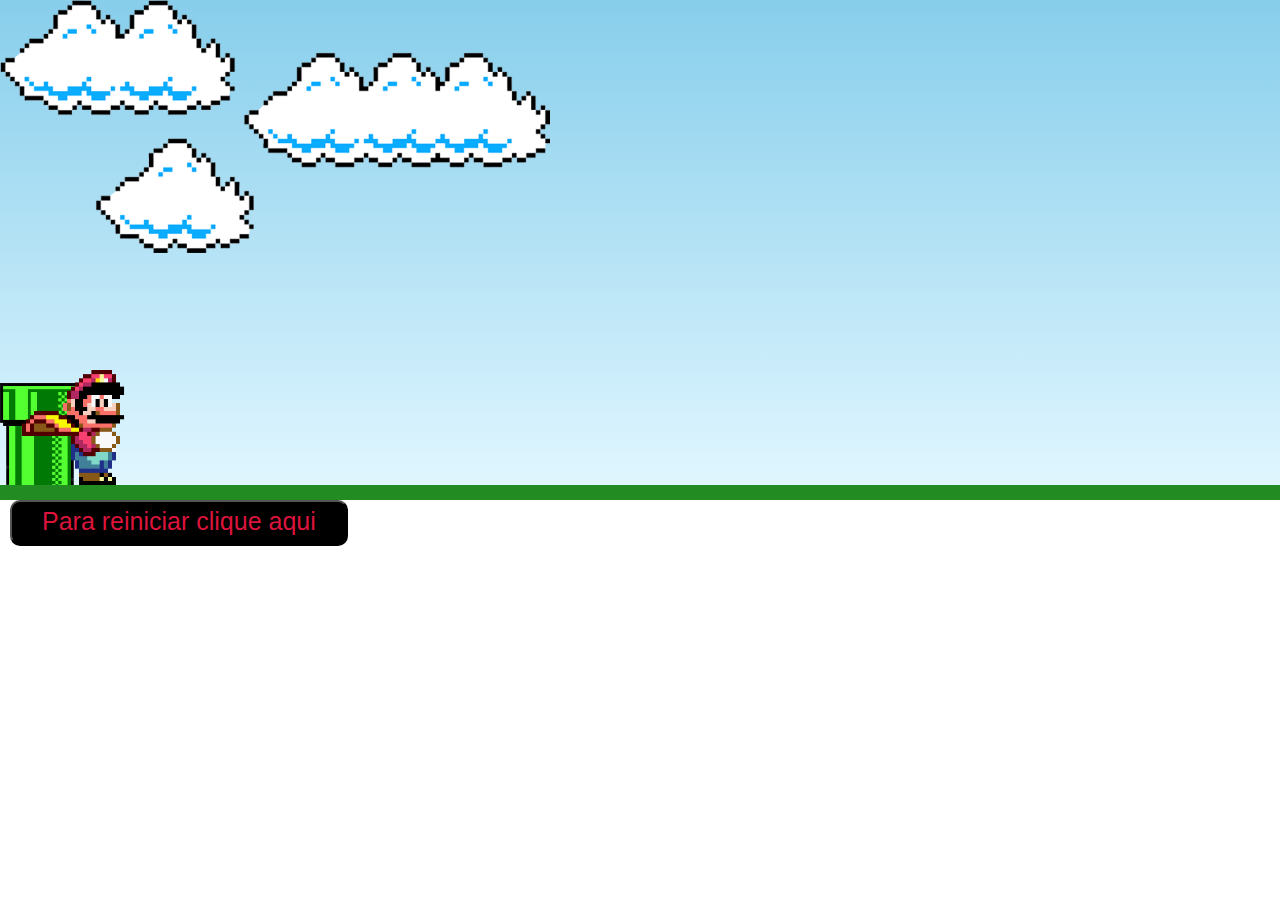
<file: index.html>
<!DOCTYPE html>
<html lang="pt-br">
<head>
    <meta charset="UTF-8">
    <meta http-equiv="X-UA-Compatible" content="IE=edge">
    <meta name="viewport" content="width=device-width, initial-scale=1.0">
    <link rel="stylesheet" href="./css/style.css">
    <script src="./script.js" defer></script>
    <title>Document</title>
</head>
<body>
    <div class="game-board">        
        <img src="./assets/clouds.png" class ="nuvens"alt="nuvens">
        <img src="./assets/pipe.png" class="tubo" alt="foto do tubo mario">
        <img src="./assets/mario.gif" class="mario" alt="gif do mario">
    </div>
    <div>
        <button class="refresh">Para reiniciar clique aqui</button>
    </div>
</body>
</html>
</file>
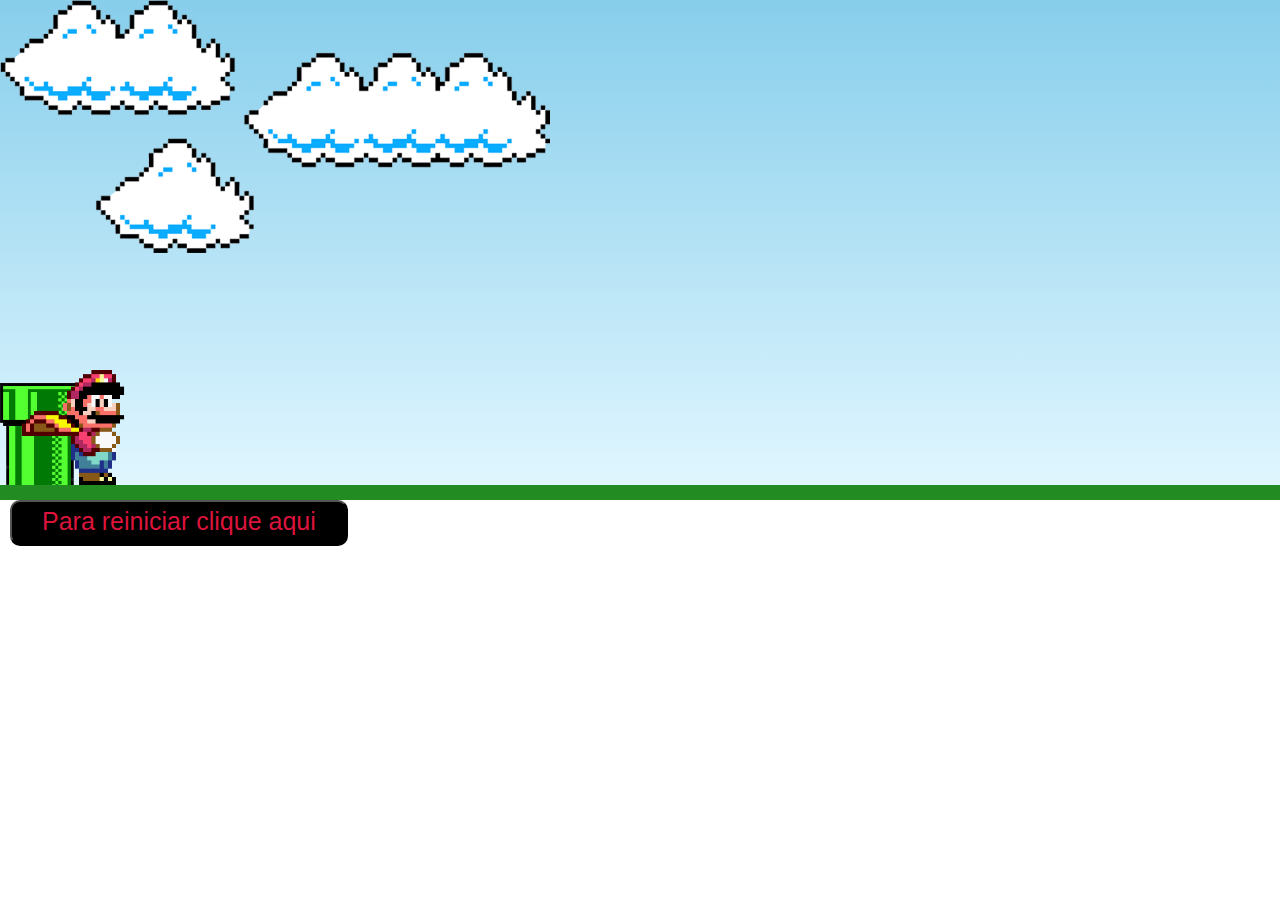
<file: js/index.html>
<!DOCTYPE html>
<html lang="pt-br">
<head>
    <meta charset="UTF-8">
    <meta http-equiv="X-UA-Compatible" content="IE=edge">
    <meta name="viewport" content="width=device-width, initial-scale=1.0">
    <link rel="stylesheet" href="../css/style.css">
    <script src="./script.js" defer></script>
    <title>Document</title>
</head>
<body>
    <div class="game-board">        
        <img src="../assets/clouds.png" class ="nuvens"alt="nuvens">
        <img src="../assets/pipe.png" class="tubo" alt="foto do tubo mario">
        <img src="../assets/mario.gif" class="mario" alt="gif do mario">
    </div>
    <div>
        <button class="refresh">Para reiniciar clique aqui</button>
    </div>
</body>
</html>
</file>
<file: css/style.css>
*{
    margin: 0;
    padding: 0;
    box-sizing: border-box;
}
.game-board{
    width: 100%;
    height: 500px;
    border-bottom: 15px solid #228B22;
    margin: 0 auto;
    position: relative;
    overflow: hidden;
    background: linear-gradient(#87CEEB, #E0F6FF);
}
.tubo{
    position: absolute;
    bottom: 0;
    width: 80px;
    animation: animação-tubo 2s infinite linear;
}
.mario{
    bottom: 0;
    position: absolute;
    width: 150px;
}
.pulo{
    animation: animação-mario 800ms ease-out;
}
.nuvens{
    position: absolute;
    width: 550px;
    animation: nuvens-animação 20s infinite linear;
}
@keyframes nuvens-animação{
    from{
        right: -550px;
    }
    to{
        right: 100%;
    }
}
@keyframes animação-mario{
    0%{
        bottom: 0;
    }
    40%{
        bottom: 150px;
    }
    50%{
        bottom: 180px;
    }
    60%{
        bottom: 180px;
    }
    70%{
        bottom: 130px;
    }
    80%{
        bottom: 50px;
    }
    100%{
        bottom: 0;
    }
}
@keyframes animação-tubo{
    from{
        right: -80px;
    }
    to{
        right: 100%;
    }
}
.refresh{
    position: relative;
    padding: 5px 30px;
    margin: 0px 10px;
    border-radius: 10px;
    font-size: 25px;
    color: #DC143C;
    text-decoration: none;
    background-color: black;
    border-bottom: 5px solid black;
    text-shadow: 0px -2px black;
    cursor:pointer;
}
</file>
